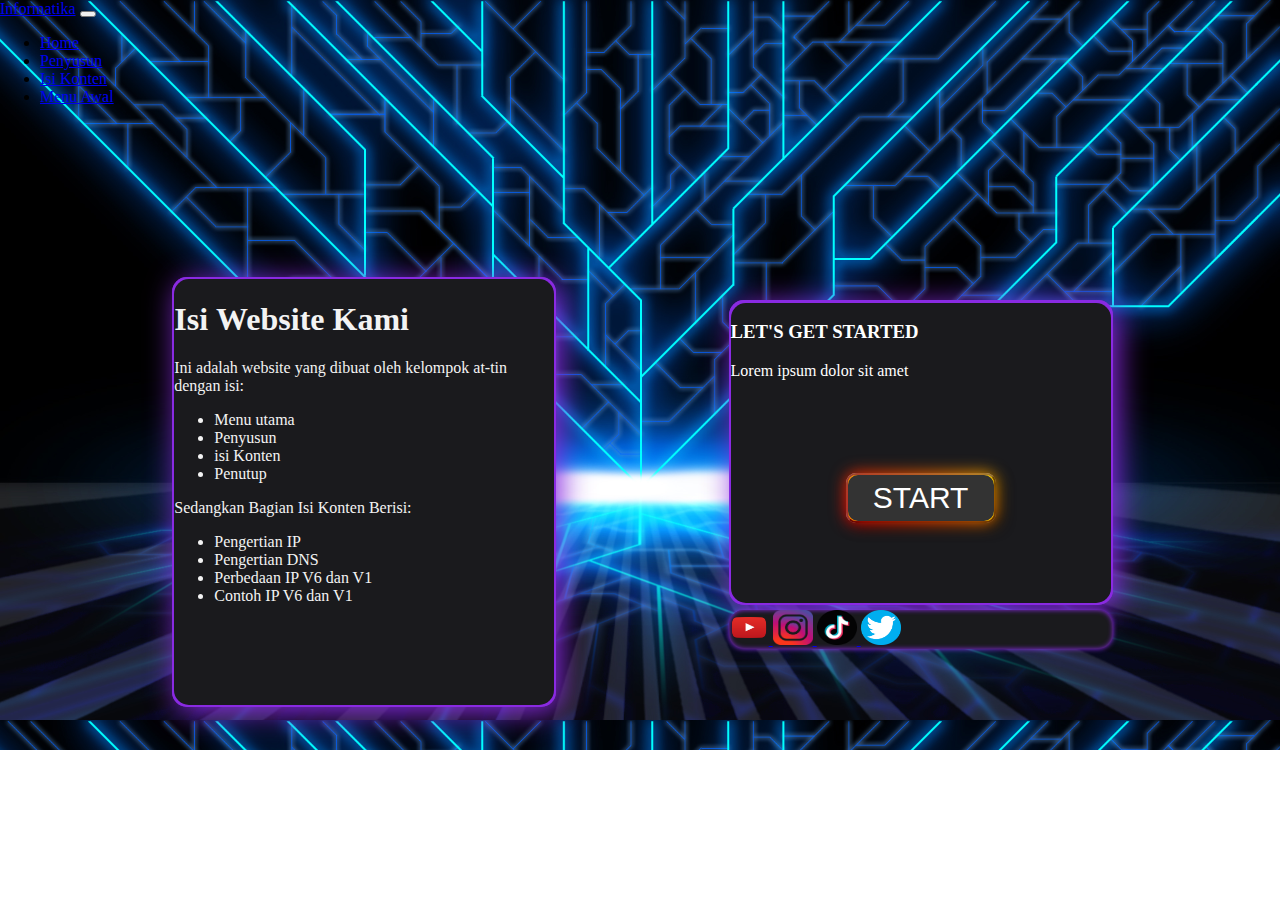
<file: Informatika/Index.html>
<!DOCTYPE html>
<html lang="en">

<head>
    <meta charset="UTF-8">
    <meta name="viewport" content="width=device-width, initial-scale=1.0">
    <title>Informatika</title>
    <link rel="stylesheet" href="style.css">
    <link href="https://cdn.jsdelivr.net/npm/bootstrap@5.3.5/dist/css/bootstrap.min.css" rel="stylesheet"
        integrity="sha384-SgOJa3DmI69IUzQ2PVdRZhwQ+dy64/BUtbMJw1MZ8t5HZApcHrRKUc4W0kG879m7" crossorigin="anonymous">
</head>

<body>
    <!-- Navgar -->
    <div class="div-utama">
        <nav class="navbar navbar-expand-lg bg-body-tertiary bg-dark fixed-top" data-bs-theme="dark">
            <div class="container-fluid">
                <a class="navbar-brand" href="#">Informatika</a>
                <button class="navbar-toggler" type="button" data-bs-toggle="collapse" data-bs-target="#navbarNav"
                    aria-controls="navbarNav" aria-expanded="false" aria-label="Toggle navigation">
                    <span class="navbar-toggler-icon"></span>
                </button>
                <div class="collapse navbar-collapse" id="navbarNav">
                    <ul class="navbar-nav">
                        <li class="nav-item">
                            <a class="nav-link active" aria-current="page" href="Home.html">Home</a>
                        </li>
                        <li class="nav-item">
                            <a class="nav-link" href="penyusun.html">Penyusun</a>
                        </li>
                        <li class="nav-item">
                            <a class="nav-link" href="konten.html">Isi Konten</a>
                        </li>
                        <li class="nav-item">
                            <a class="nav-link" aria-disabled="true" href="#">Menu Awal</a>
                        </li>
                    </ul>
                </div>
            </div>
        </nav>
        <div class="div-body">
            <div class="div-content2">
                <div class="div-content3">
                    <h1>Isi <b>Website</b> Kami</h1>
                    <p>Ini adalah website yang dibuat oleh kelompok at-tin dengan isi:</p>
                    <ul class="ul1">
                        <li class="li-content">Menu utama</li>
                        <li class="li-content">Penyusun</li>
                        <li class="li-content">isi Konten</li>
                        <li class="li-content">Penutup</li>
                    </ul>
                    <p>Sedangkan Bagian Isi Konten Berisi:</p>
                    <ul class="ul2">
                        <li class="li-content">Pengertian IP</li>
                        <li class="li-content">Pengertian DNS</li>
                        <li class="li-content">Perbedaan IP V6 dan V1</li>
                        <li class="li-content">Contoh IP V6 dan V1</li>
                    </ul>
                </div>
            </div>
            <div class="div-gataulah">
                <div class="div-content1">
                    <div class="div-content">
                        <h3 class="p-1">LET'S GET <b>STARTED</b></h3>
                        <p class="p-2">Lorem ipsum dolor sit amet</p>
                        <div class="div-button">
                            <div class="div-button-1">
                                <button onclick="document.location='Home.html'" class="button-1">START</button>
                            </div>
                        </div>
                    </div>
                </div>
                <div class="aplikasi">
                    <a class="a-yt" href="https://youtube.com/@nendrazaim1108?si=bTn0rtxel1ibLv7Q">
                        <image src="youtube.png" class="image-yt" alt="youtube" id="youtube"
                            onerror="gambarGagalMuat(this)"></image>
                    </a>
                    <a class="a-yt" href="https://www.instagram.com/vlom._yuda?igsh=cWVjazFpempoa3Bp">
                        <image src="Instagram.png" class="image-yt" alt="youtube" id="youtube"
                            onerror="gambarGagalMuat(this)"></image>
                    </a>
                    <a class="a-yt" href="https://www.tiktok.com/@azryasss?_t=ZS-8w5QvdXFuTZ&_r=1">
                        <image src="Tiktok.png" class="image-yt" alt="youtube" id="youtube"
                            onerror="gambarGagalMuat(this)"></image>
                    </a>
                    <a class="a-yt" href="#">
                        <image src="Twitter.png" class="image-yt" alt="youtube" id="youtube"
                            onerror="gambarGagalMuat(this)"></image>
                    </a>
                </div>
            </div>
        </div>
    </div>







    <script src="script.js"></script>
    <script src="https://cdn.jsdelivr.net/npm/bootstrap@5.3.5/dist/js/bootstrap.bundle.min.js"
        integrity="sha384-k6d4wzSIapyDyv1kpU366/PK5hCdSbCRGRCMv+eplOQJWyd1fbcAu9OCUj5zNLiq"
        crossorigin="anonymous"></script>
</body>

</html>
</file>
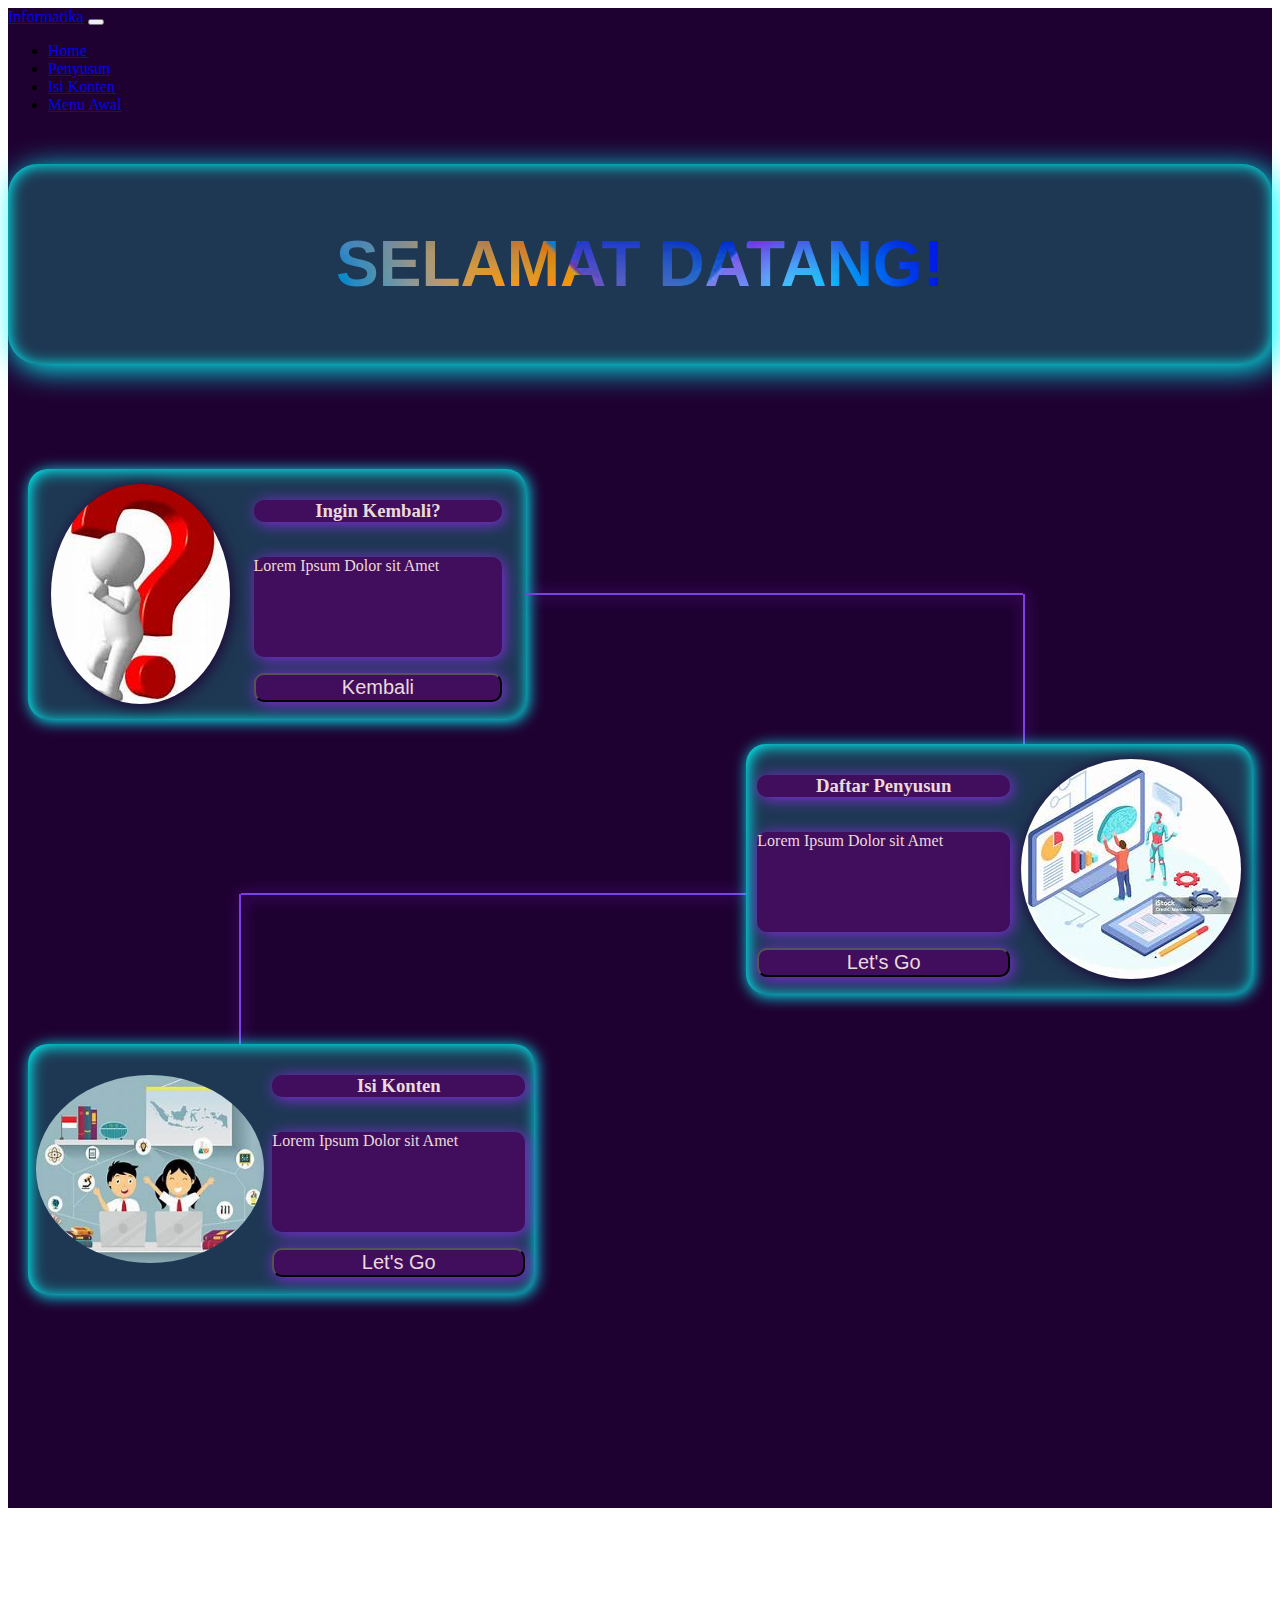
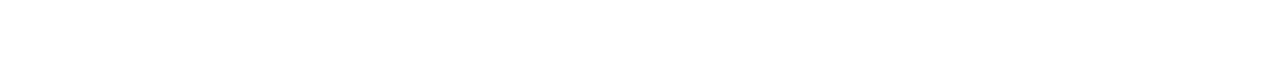
<file: Informatika/Home.html>
<!DOCTYPE html>
<html lang="en">

<head>
    <meta charset="UTF-8">
    <meta name="viewport" content="width=device-width, initial-scale=1.0">
    <title>Home</title>
    <link rel="stylesheet" href="Home.css">
    <link href="https://cdn.jsdelivr.net/npm/bootstrap@5.3.5/dist/css/bootstrap.min.css" rel="stylesheet"
        integrity="sha384-SgOJa3DmI69IUzQ2PVdRZhwQ+dy64/BUtbMJw1MZ8t5HZApcHrRKUc4W0kG879m7" crossorigin="anonymous">
</head>

<body>
    <div class="body-utama">
        <nav class="navbar navbar-expand-lg bg-body-tertiary bg-dark fixed-top" data-bs-theme="dark">
            <div class="container-fluid">
                <a class="navbar-brand" href="#">Informatika</a>
                <button class="navbar-toggler" type="button" data-bs-toggle="collapse" data-bs-target="#navbarNav"
                    aria-controls="navbarNav" aria-expanded="false" aria-label="Toggle navigation">
                    <span class="navbar-toggler-icon"></span>
                </button>
                <div class="collapse navbar-collapse" id="navbarNav">
                    <ul class="navbar-nav">
                        <li class="nav-item">
                            <a class="nav-link active" aria-current="page" href="Home.html">Home</a>
                        </li>
                        <li class="nav-item">
                            <a class="nav-link" href="penyusun.html">Penyusun</a>
                        </li>
                        <li class="nav-item">
                            <a class="nav-link" href="konten.html">Isi Konten</a>
                        </li>
                        <li class="nav-item">
                            <a class="nav-link" aria-disabled="true" href="Index.html">Menu Awal</a>
                        </li>
                    </ul>
                </div>
            </div>
        </nav>
        <div class="body">
            <div class="div-1">
                <div class="pembuka">
                    <h1 class="h1-pembuka" bold>SELAMAT DATANG!</h1>
                </div>
            </div>
            <div class="kembali">
                <div class="kembali-content">
                    <image src="elemen1.png" alt="" class="image-kembali"></image>
                    <div class="kembali-tulisan">
                        <h3 class="h3-kembali">Ingin Kembali?</h3>
                        <p class="p-kembali">Lorem Ipsum Dolor sit Amet</p>
                        <button onclick="document.location='Index.html'" class="button">Kembali</button>
                    </div>
                </div>
                <div class="garis1"></div>
                <div class="kurungGaris">
                    <div class="garis2"></div>
                </div>
            </div>
            <div class="penyusun">
                <div class="kurungGaris2">
                    <div class="kurunggaris2-2">
                        <div class="garis4"></div>
                    </div>
                    <div class="garis3"></div>
                </div>
                <div class="penyusun-content">
                    <div class="kembali-tulisan">
                        <h3 class="h3-kembali">Daftar Penyusun</h3>
                        <p class="p-kembali">Lorem Ipsum Dolor sit Amet</p>
                        <button onclick="document.location='penyusun.html'" class="button">Let's Go</button>
                    </div>
                    <image src="elemen2.png" alt="" class="image-kembali"></image>
                </div>
            </div>
            <div class="content">
                <div class="kembali-content">
                    <image src="elemen3.png" alt="" class="image-kembali2"></image>
                    <div class="kembali-tulisan">
                        <h3 class="h3-kembali">Isi Konten</h3>
                        <p class="p-kembali">Lorem Ipsum Dolor sit Amet</p>
                        <button onclick="document.location='konten.html'" class="button">Let's Go</button>
                    </div>
                </div>
            </div>
        </div>


        <script src="script.js"></script>
        <script src="https://cdn.jsdelivr.net/npm/bootstrap@5.3.5/dist/js/bootstrap.bundle.min.js"
            integrity="sha384-k6d4wzSIapyDyv1kpU366/PK5hCdSbCRGRCMv+eplOQJWyd1fbcAu9OCUj5zNLiq"
            crossorigin="anonymous"></script>
</body>

</html>
</file>
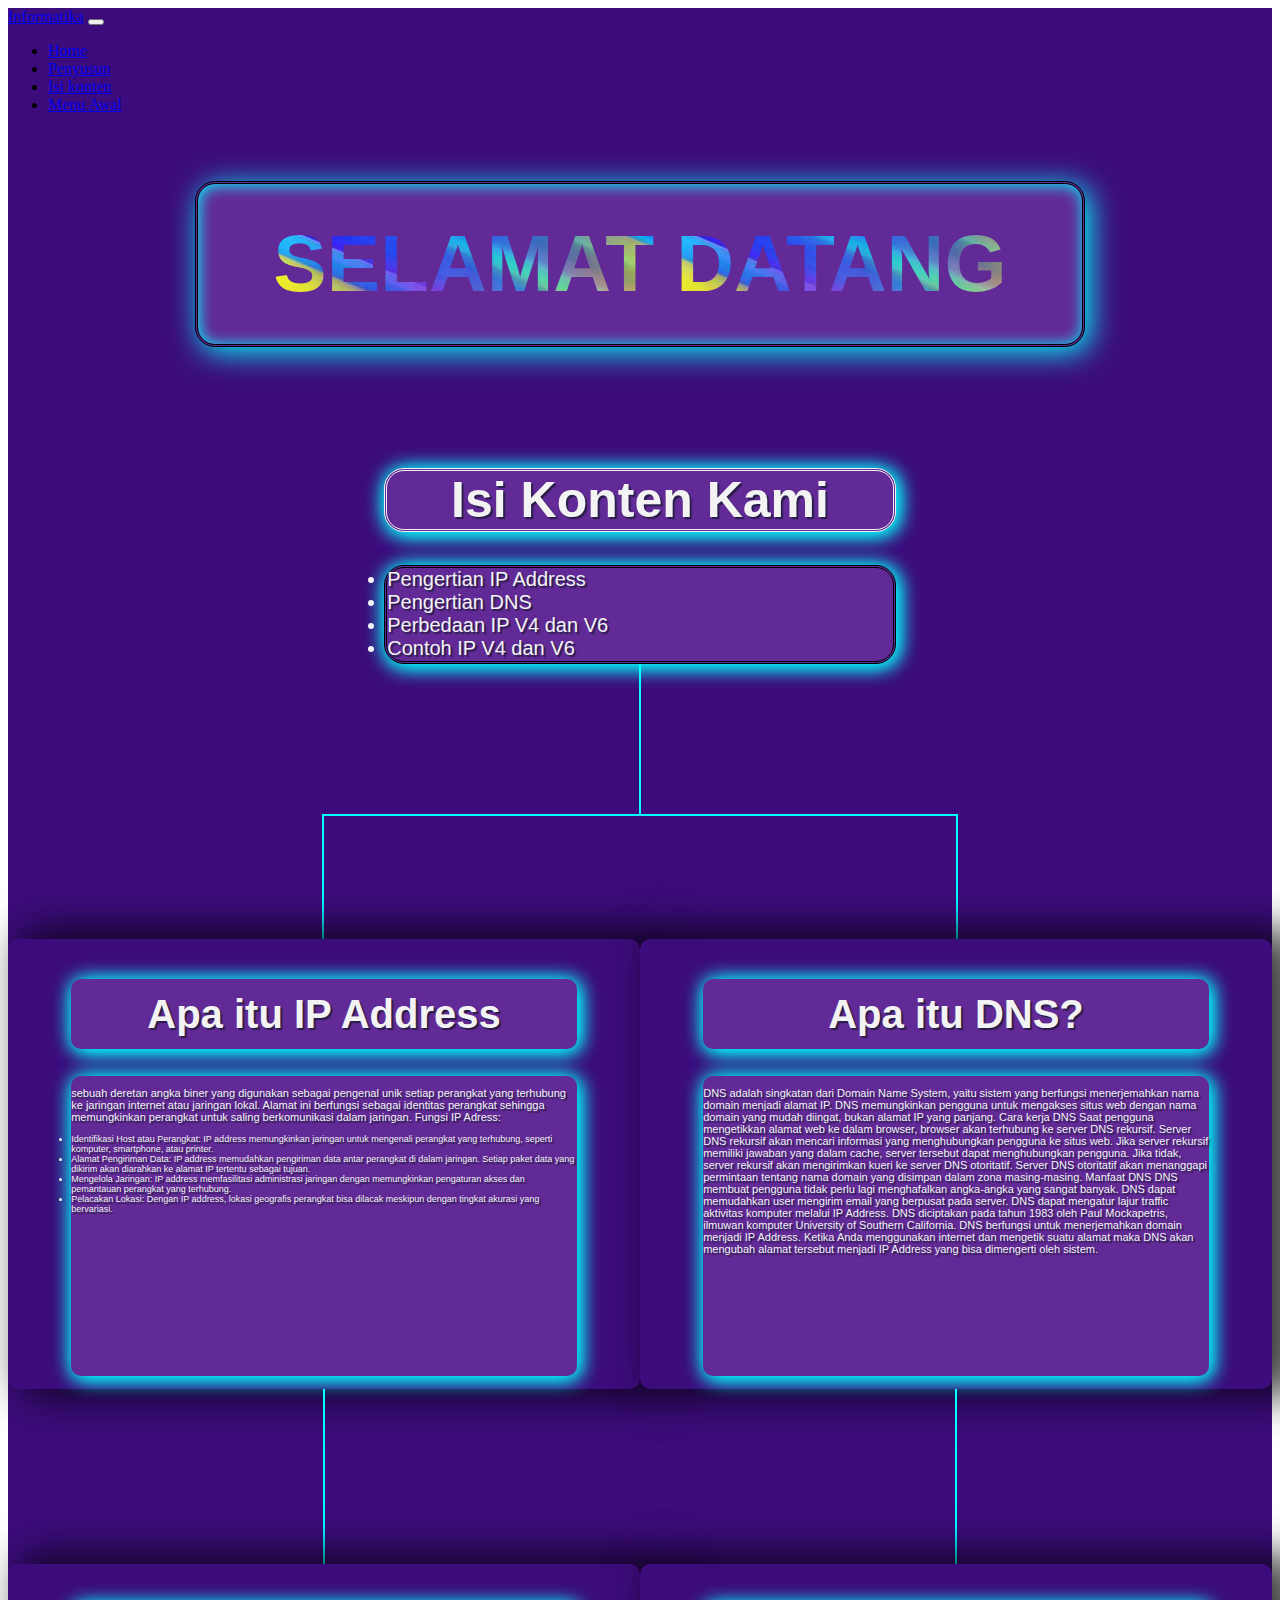
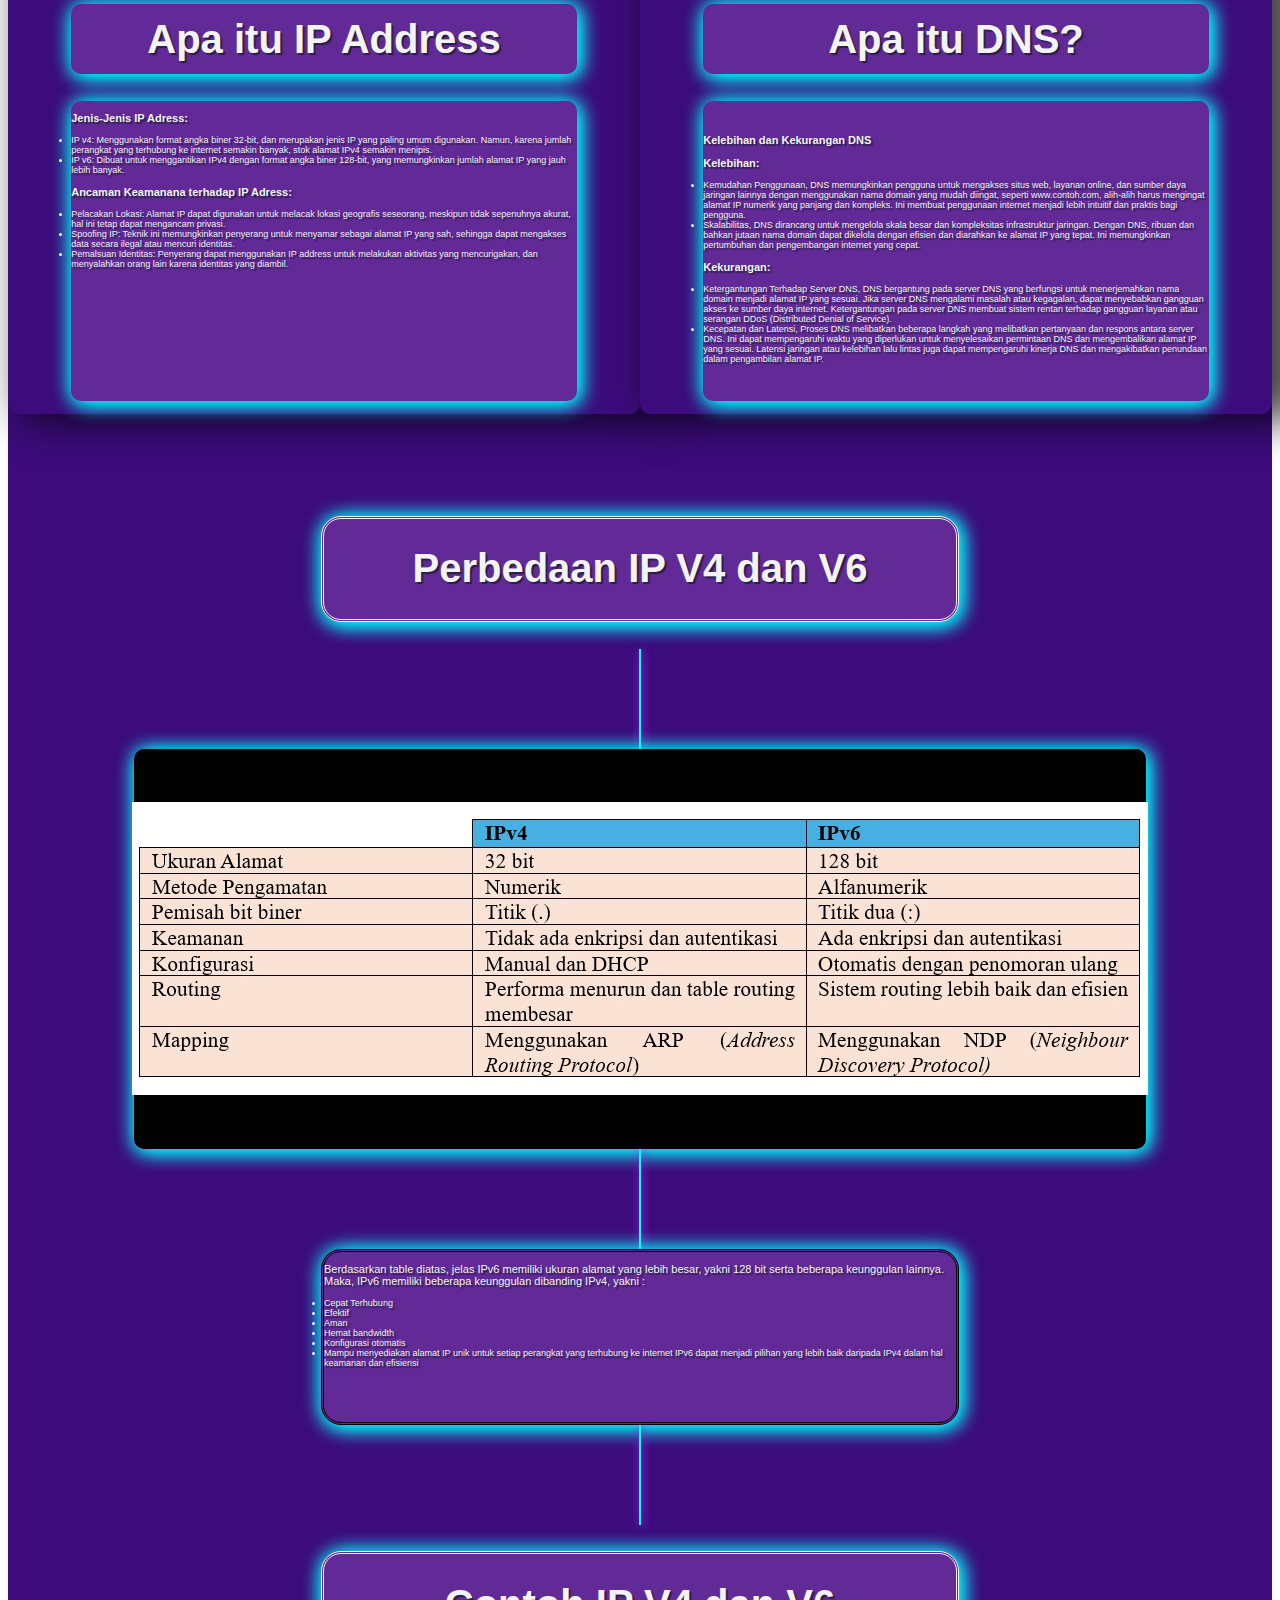
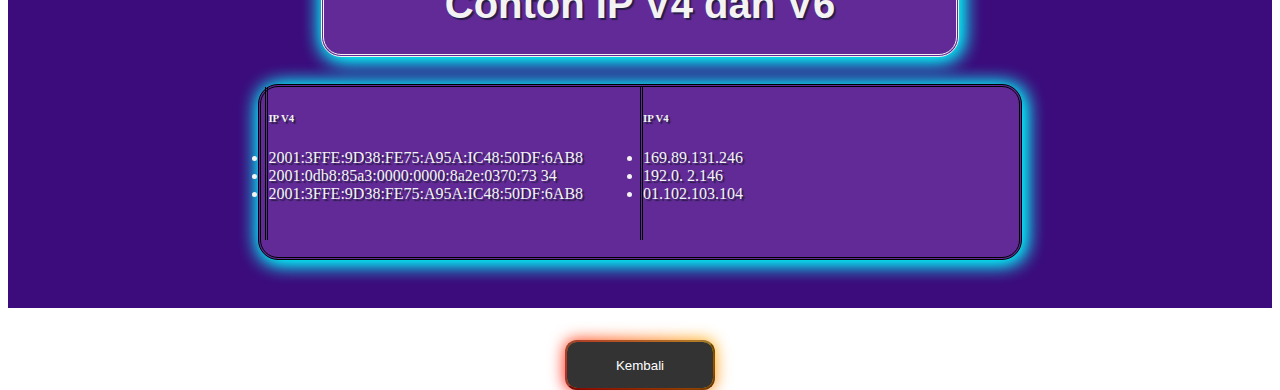
<file: Informatika/konten.html>
<!DOCTYPE html>
<html lang="en">

<head>
    <meta charset="UTF-8">
    <meta name="viewport" content="width=device-width, initial-scale=1.0">
    <title>Document</title>
    <link rel="stylesheet" href="konten.css">
    <link href="https://cdn.jsdelivr.net/npm/bootstrap@5.3.5/dist/css/bootstrap.min.css" rel="stylesheet"
        integrity="sha384-SgOJa3DmI69IUzQ2PVdRZhwQ+dy64/BUtbMJw1MZ8t5HZApcHrRKUc4W0kG879m7" crossorigin="anonymous">
</head>

<body>
    <div class="body-utama">
        <nav class="navbar navbar-expand-lg bg-body-tertiary bg-dark fixed-top" data-bs-theme="dark">
            <div class="container-fluid">
                <a class="navbar-brand" href="#">Informatika</a>
                <button class="navbar-toggler" type="button" data-bs-toggle="collapse" data-bs-target="#navbarNav"
                    aria-controls="navbarNav" aria-expanded="false" aria-label="Toggle navigation">
                    <span class="navbar-toggler-icon"></span>
                </button>
                <div class="collapse navbar-collapse" id="navbarNav">
                    <ul class="navbar-nav">
                        <li class="nav-item">
                            <a class="nav-link active" aria-current="page" href="Home.html">Home</a>
                        </li>
                        <li class="nav-item">
                            <a class="nav-link" href="penyusun.html">Penyusun</a>
                        </li>
                        <li class="nav-item">
                            <a class="nav-link" href="#">Isi konten</a>
                        </li>
                        <li class="nav-item">
                            <a class="nav-link" aria-disabled="true" href="Index.html">Menu Awal</a>
                        </li>
                    </ul>
                </div>
            </div>
        </nav>
        <div class="body-pembuka">
            <div class="div pembuka">
                <h1 class="h1-pembuka">SELAMAT DATANG</h1>
            </div>
        </div>
        <div class="body-pengenalan">
            <h1 class="h1-pengenalan">Isi Konten Kami</h1>
            <div class="pengenalan">
                <li class="li-pengenalan">Pengertian IP Address</li>
                <li class="li-pengenalan">Pengertian DNS</li>
                <li class="li-pengenalan">Perbedaan IP V4 dan V6</li>
                <li class="li-pengenalan">Contoh IP V4 dan V6</li>
            </div>
        </div>
        <div class="kurunggaris">
            <div class="garis1"></div>
        </div>
        <div class="kurunggaris1">
            <div class="kurunggaris2">
                <div class="setengah2">
                    <div class="garis1"></div>
                </div>
                <div class="setengah1">
                    <div class="garis2"></div>
                </div>
            </div>
            <div class="kurunggaris2">
                <div class="setengah">
                    <div class="garis2"></div>
                </div>
                <div class="setengah">
                    <div class="garis1"></div>
                </div>
            </div>
        </div>
        <div class="konten-body">
            <div class="konten">
                <div class="konten1">
                    <h1 class="h1-konten1">Apa itu IP Address</h1>
                    <div class="p">
                        <p class="p-konten1">
                            sebuah deretan angka biner yang digunakan sebagai pengenal unik setiap perangkat yang
                            terhubung ke jaringan internet atau jaringan lokal. Alamat ini berfungsi sebagai identitas
                            perangkat sehingga memungkinkan perangkat untuk saling berkomunikasi dalam jaringan.
                            Fungsi IP Adress:
                            <li class="li-konten1">Identifikasi Host atau Perangkat: IP address memungkinkan jaringan
                                untuk mengenali perangkat yang terhubung, seperti komputer, smartphone, atau printer.
                            </li>
                            <li class="li-konten1">Alamat Pengiriman Data: IP address memudahkan pengiriman data antar
                                perangkat di dalam jaringan. Setiap paket data yang dikirim akan diarahkan ke alamat IP
                                tertentu sebagai tujuan.</li>
                            <li class="li-konten1">Mengelola Jaringan: IP address memfasilitasi administrasi jaringan
                                dengan memungkinkan pengaturan akses dan pemantauan perangkat yang terhubung.</li>
                            <li class="li-konten1">Pelacakan Lokasi: Dengan IP address, lokasi geografis perangkat bisa
                                dilacak meskipun dengan tingkat akurasi yang bervariasi.</li>
                        </p>
                    </div>
                </div>
                <div class="konten1">
                    <h1 class="h1-konten1">Apa itu DNS?</h1>
                    <div class="p">
                        <p class="p-konten1">
                            DNS adalah singkatan dari Domain Name System, yaitu sistem yang berfungsi menerjemahkan nama
                            domain menjadi alamat IP. DNS memungkinkan pengguna untuk mengakses situs web dengan nama
                            domain yang mudah diingat, bukan alamat IP yang panjang.

                            Cara kerja DNS Saat pengguna mengetikkan alamat web ke dalam browser, browser akan terhubung
                            ke server DNS rekursif. Server DNS rekursif akan mencari informasi yang menghubungkan
                            pengguna ke situs web. Jika server rekursif memiliki jawaban yang dalam cache, server
                            tersebut dapat menghubungkan pengguna. Jika tidak, server rekursif akan mengirimkan kueri ke
                            server DNS otoritatif. Server DNS otoritatif akan menanggapi permintaan tentang nama domain
                            yang disimpan dalam zona masing-masing.

                            Manfaat DNS DNS membuat pengguna tidak perlu lagi menghafalkan angka-angka yang sangat
                            banyak. DNS dapat memudahkan user mengirim email yang berpusat pada server. DNS dapat
                            mengatur lajur traffic aktivitas komputer melalui IP Address. DNS diciptakan pada tahun 1983
                            oleh Paul Mockapetris, ilmuwan komputer University of Southern California.

                            DNS berfungsi untuk menerjemahkan domain menjadi IP Address. Ketika Anda menggunakan
                            internet dan mengetik suatu alamat maka DNS akan mengubah alamat tersebut menjadi IP Address
                            yang bisa dimengerti oleh sistem.
                        </p>
                    </div>
                </div>
            </div>
            <div class="kurunggaris3">
                <div class="kurunggaris31">
                    <div class="garis3"></div>
                </div>
                <div class="kurunggaris31">
                    <div class="garis3"></div>
                </div>
            </div>
            <div class="konten">
                <div class="konten1">
                    <h1 class="h1-konten1">Apa itu IP Address</h1>
                    <div class="p">
                        <p class="p-konten1">
                            <b>Jenis-Jenis IP Adress:</b>
                            <li class="li-konten1">
                                IP v4: Menggunakan format angka biner 32-bit, dan merupakan jenis IP yang paling umum
                                digunakan. Namun, karena jumlah perangkat yang terhubung ke internet semakin banyak,
                                stok
                                alamat IPv4 semakin menipis.
                            </li>
                            <li class="li-konten1">
                                IP v6: Dibuat untuk menggantikan IPv4 dengan format angka biner 128-bit, yang
                                memungkinkan
                                jumlah alamat IP yang jauh lebih banyak.
                            </li>

                        <p class="p-konten1">
                            <b>Ancaman Keamanana terhadap IP Adress:</b>
                        </p>
                        <li class="li-konten1">
                            Pelacakan Lokasi: Alamat IP dapat digunakan untuk melacak lokasi geografis seseorang,
                            meskipun tidak sepenuhnya akurat, hal ini tetap dapat mengancam privasi.
                        </li>
                        <li class="li-konten1">
                            Spoofing IP: Teknik ini memungkinkan penyerang untuk menyamar sebagai alamat IP yang sah,
                            sehingga dapat mengakses data secara ilegal atau mencuri identitas.
                        </li>
                        <li class="li-konten1">
                            Pemalsuan Identitas: Penyerang dapat menggunakan IP address untuk melakukan aktivitas yang
                            mencurigakan, dan menyalahkan orang lain karena identitas yang diambil.
                        </li>
                        </p>
                    </div>
                </div>
                <div class="konten1">
                    <h1 class="h1-konten1">Apa itu DNS?</h1>
                    <div class="p">
                        <p class="p-konten1">
                        <div class="li-konten1">
                            <p class="p-konten1">
                                <b>Kelebihan dan Kekurangan DNS</b>
                            </p>
                            <p class="p-konten1">
                                <b>Kelebihan:</b>
                            </p>
                            <li class="li-konten1">Kemudahan Penggunaan,
                                DNS memungkinkan pengguna untuk mengakses situs web, layanan online, dan sumber daya
                                jaringan lainnya dengan menggunakan nama domain yang mudah diingat, seperti
                                www.contoh.com, alih-alih harus mengingat alamat IP numerik yang panjang dan kompleks.
                                Ini membuat penggunaan internet menjadi lebih intuitif dan praktis bagi pengguna.</li>
                            <li class="li-konten1">Skalabilitas,
                                DNS dirancang untuk mengelola skala besar dan kompleksitas infrastruktur jaringan.
                                Dengan DNS, ribuan dan bahkan jutaan nama domain dapat dikelola dengan efisien dan
                                diarahkan ke alamat IP yang tepat. Ini memungkinkan pertumbuhan dan pengembangan
                                internet yang cepat.</li>
                            <p class="p-konten1">
                                <b>Kekurangan:</b>
                            </p>
                            <li class="li-konten1">Ketergantungan Terhadap Server DNS,
                                DNS bergantung pada server DNS yang berfungsi untuk menerjemahkan nama domain menjadi
                                alamat IP yang sesuai. Jika server DNS mengalami masalah atau kegagalan, dapat
                                menyebabkan gangguan akses ke sumber daya internet. Ketergantungan pada server DNS
                                membuat sistem rentan terhadap gangguan layanan atau serangan DDoS (Distributed Denial
                                of Service).</li>
                            <li class="li-konten1">Kecepatan dan Latensi,
                                Proses DNS melibatkan beberapa langkah yang melibatkan pertanyaan dan respons antara
                                server DNS. Ini dapat mempengaruhi waktu yang diperlukan untuk menyelesaikan permintaan
                                DNS dan mengembalikan alamat IP yang sesuai. Latensi jaringan atau kelebihan lalu lintas
                                juga dapat mempengaruhi kinerja DNS dan mengakibatkan penundaan dalam pengambilan alamat
                                IP.</li>
                        </div>
                        </p>
                    </div>
                </div>
            </div>
            <div class="perbedaan">
                <h1 class="h1perbedaan">Perbedaan IP V4 dan V6</h1>
                <div class="kurunggaris5">
                    <div class="garis5"></div>
                </div>
                <div class="tabel">
                    <image src="tabel.png"></image>
                </div>
                <div class="kurunggaris5">
                    <div class="garis5"></div>
                </div>
                <div class="teks-perbedaan">
                    <p class="p-perbedaan">Berdasarkan table diatas, jelas IPv6 memiliki ukuran alamat yang lebih besar,
                        yakni 128 bit serta beberapa keunggulan lainnya. Maka, IPv6 memiliki beberapa keunggulan
                        dibanding IPv4, yakni :</p>
                    <li class="li-konten1">Cepat Terhubung</li>
                    <li class="li-konten1">Efektif</li>
                    <li class="li-konten1">Aman</li>
                    <li class="li-konten1">Hemat bandwidth</li>
                    <li class="li-konten1">Konfigurasi otomatis</li>
                    <li class="li-konten1">Mampu menyediakan alamat IP unik untuk setiap perangkat yang terhubung ke
                        internet
                        IPv6 dapat menjadi pilihan yang lebih baik daripada IPv4 dalam hal keamanan dan efisiensi</li>
                </div>
                <div class="kurunggaris5">
                    <div class="garis5"></div>
                </div>
                <h1 class="h1perbedaan">Contoh IP V4 dan V6</h1>
                <div class="perbedaan2">
                    <div class="ip">
                        <h6 class="h3-perbedaan">
                            <b>IP V4</b>
                        </h6>
                        <li class="li-perbedaan">2001:3FFE:9D38:FE75:A95A:IC48:50DF:6AB8</li>
                        <li class="li-perbedaan">2001:0db8:85a3:0000:0000:8a2e:0370:73 34</li>
                        <li class="li-perbedaan">2001:3FFE:9D38:FE75:A95A:IC48:50DF:6AB8</li>
                    </div>
                    <div class="ip">
                        <h6 class="h3-perbedaan">
                            <b>IP V4</b>
                        </h6>
                        <li class="li-perbedaan">169.89.131.246
                        </li>
                        <li class="li-perbedaan">
                            192.0. 2.146
                        </li>
                        <li class="li-perbedaan">
                            01.102.103.104
                        </li>
                    </div>
                </div>
            </div>
            <div class="button"><button onclick="Home.html" class="kembali">Kembali</button></div>
        </div>
    </div>
    </div>


    <script src="script.js"></script>
    <script src="https://cdn.jsdelivr.net/npm/bootstrap@5.3.5/dist/js/bootstrap.bundle.min.js"
        integrity="sha384-k6d4wzSIapyDyv1kpU366/PK5hCdSbCRGRCMv+eplOQJWyd1fbcAu9OCUj5zNLiq"
        crossorigin="anonymous"></script>
</body>

</html>
</file>
<file: Informatika/style.css>
body{
    margin: 0;
    padding: 0;
    
}
.div-utama{
    background-color: black;
    height: 750px;
    background-image: url(image/image.png);
    background-size:contain;
}
.nav-link:hover{
    background-color: #201d1d;
    transition:ease-in-out 0.8s;
    border-radius: 10px;
}
.div-bootsrap{
    width: 50%;
    margin-left: 300px;
    justify-content: right;
    align-items: center;
    display: flex;
    height: 60px;
}

.div-body{
    height:500px;
    width:100%;
    justify-content:space-evenly;
    display: flex;
    padding-top: 150px;
}
.div-content1{
    background-color: blueviolet;
    height: 305px;
    width: 100%;
    border-radius: 15px;
    display: flex;
    justify-content: center;
    align-items: center;
    margin: 5px;
    box-shadow: 5px 5px 30px blueviolet,
    5px 5px 30px blueviolet inset;
}
.div-content {
    background-color: rgb(26, 26, 29);
    height:300px;
    width: 99%;
    border-radius: 15px;
    border-color: blueviolet;
}
.div-content2{
    background-color: blueviolet;
    height: 430px;
    width: 30%;
    border-radius: 15px;
    display: flex;
    justify-content: center;
    align-items: center;
    margin: 5px;
    box-shadow: 5px 5px 30px blueviolet,
    5px 5px 30px blueviolet inset;
}
.div-content3{
    background-color:rgb(26, 26, 29);
    height:99%;
    width: 99%;
    border-radius: 15px;
    border-color: blueviolet;
    color: #f3f3f3;
}
.button-1 {
    background-color: yellow;
    height: 50px;
    width: 150px;
    outline: none;
    color: #fff;
    cursor: pointer;
    position: relative;
    z-index: 0;
    border-radius: 12px;
}
.button-1::after{
    content: "";
    z-index: -1;
    position: absolute;
    width: 100%;
    height: 100%;
    background-color: #333;
    left: 0;
    top: 0;
    border-radius: 10px;
}
/* glow */
.button-1::before{
    content: "";
    background: linear-gradient(
        45deg,
        #FF0000, #FF7300, #FFFB00, #48FF00,
        #00FFD5, #002BFF, #FF00C8, #FF0000
    );
    position: absolute;
    top: -2px;
    left: -2px;
    background-size: 600%;
    z-index: -1;
    width: calc(100% + 4px);
    height: calc(100% + 4px);
    filter: blur(8px);
    animation: glowing 20s linear infinite;
    transition: opacity .3s ease-in-out;
    border-radius: 10px;
    opacity: 1;
}
@keyframes glowing {
    0% {background-position: 0 0;}
    50% {background-position: 400% 0;}
    100% {background-position: 0 0;}
}
.button-1:hover::before {
    opacity: 1;
}
.button-1:active:after{
    background: transparent;
}
.button-1:active{
    color:#000;
    font-weight: bold;
}
.p-1 {
    color: white;
}
.p-2{
    color: white;
    height: 30%
}
.div-button{
    justify-content: center;
    display: flex;
    align-items: center;
    height:20%;

}
.div-button-1{
    background-color: white;
    border-radius: 10px;
}
.button-1{
    border-radius: 10px;
    font-size: 30px;
    box-shadow: 5px 4px 14px 0px rgba(0,0,0,0.74);
-webkit-box-shadow: 5px 4px 14px 0px rgba(0,0,0,0.74);
-moz-box-shadow: 5px 4px 14px 0px rgba(0,0,0,0.74);
}
.button-1:hover{
    margin-top: 2px;
    margin-left: 2px;
    transition: ease-in-out 0.4s;
    background-color: #c2b6b6;
}
.div-gataulah{
    height: 400px;
    width: 30%;
    justify-content: center;
    display: flex;
    flex-direction: column;
    align-items: center;
}
p{
    color: #f3f3f3;
}
.a-yt{
    height: 100px;
    width: 100px;
    background-image: url(youtube1.png) auto;
    image-rendering:auto;
}
.image-yt{
    height: 35px;
    width: 40px;
}
.aplikasi{
    background-color: rgb(26, 26, 29);
    width: 100%;
    flex-direction: space-evenly;
    justify-content: left;
    border-radius: 15px;
    box-shadow: 0px 0px 5px blueviolet,
    0px 0px 5px blueviolet inset;
}
</file>
<file: Informatika/Home.css>
.body-utama{
    margin: 0;
    padding: 0;
    background-color:rgb(31, 1, 49);
    height: 1500px;
}
.body{
    height: 1500px;
    gap: 20px;
    flex-direction: column;
    align-items: center;
    justify-content: center;
}
.div-1{
    margin-top: 50px;
    height: 200px;
    width: 100%;
    background-color:rgb(30, 56, 84);
    display: flex;
    justify-content: center;
    align-items: center;
    border-radius: 30px;
    box-shadow: 5px 5px 30px cyan,
    1px 1px 15px cyan inset;
}
.pembuka{
    height: 50%;
    width: 50%;
    display: flex;
    justify-content: center;
    align-items: center;
}
.h1-pembuka{
    background-image: url("text.png");
    background-size: cover;
    -webkit-text-fill-color: transparent;
    -webkit-background-clip: text;
    filter: drop-shadow(10px 10px 10px 30px rgba(27, 141, 218, 0.237));
    font-weight: 900;
    font-size: 4rem;
    text-transform: uppercase;
    font-family: 'Segoe UI', Tahoma, Geneva, Verdana, sans-serif;
}
.kembali{
    height: 300px;
    width: 100%;
    margin-top: 80px;
    justify-content: left;
    display: flex;
    align-items: center;
    
}
.kembali-content{
    height: 250px;
    width: 40%;
    background-color: rgb(30, 56, 84);
    border-radius: 20px;
    margin-left: 20px;
    display: flex;
    justify-content: space-evenly;
    align-items: center;
    box-shadow: 2px 2px 15px cyan,
    2px 2px 15px cyan inset;
}
.image-kembali{
    border-radius: 100%;
    box-shadow: 2px 2px 15px rgb(31, 1, 49),
    2px 2px 15px rgb(31, 1, 49) inset;
}
.kembali-tulisan{
    height: 90%;
    width: 50%;
    display: flex;
    flex-direction: column;
}
.h3-kembali{
    border-radius: 10px;
    background-color:rgb(64, 14, 93);
    color: #ecd9d9;
    font-weight: 700;
    filter: drop-shadow(10px 10px 10px 30px rgba(29, 129, 195, 0.237)) inset;
    display: flex;
    justify-content: center;
    box-shadow: 2px 2px 15px blueviolet;
}
.h3-kembali:hover{
    background-image: url("background.png");
    background-size: cover;
}
.p-kembali{
    background-color: rgb(64, 14, 93);
    color: #ecd9d9;
    font-weight: 400;
    border-radius: 10px;
    height: 100px;
    display: flex;
    filter: drop-shadow(10px 10px 10px 30px rgba(29,129,195,0.237)) inset;
    box-shadow: 2px 2px 15px blueviolet;
}
.garis1{
    background-color: cyan;
    height:2px;
    width: 40%;
    box-shadow: 1px 1px 15px blueviolet,
    1px 1px 15px blueviolet inset;
}
.kurungGaris{
    height: 100%;
    width: 20%;
    align-items: end;
    display: flex;
}
.garis2{
    background-color: cyan;
    width: 2px;
    height:50%;
    box-shadow: 1px 1px 15px blueviolet,
    1px 1px 15px blueviolet inset;
}
.penyusun{
    background-color: rgb(31, 1, 49);
    height: 300px;
    justify-content: right;
    display: flex;
}
.penyusun-content{
    height: 250px;
    width: 40%;
    background-color: rgb(30, 56, 84);
    border-radius: 20px;
    margin-right: 20px;
    display: flex;
    justify-content: space-evenly;
    align-items: center;
    box-shadow: 2px 2px 15px cyan,
    2px 2px 15px cyan inset;
}
.garis3{
    height: 2px;
    width: 80%;
    background-color: cyan;
    box-shadow: 1px 1px 15px blueviolet,
    1px 1px 15px blueviolet inset;
}
.garis4{
    height: 50%;
    width: 2px;
    background-color: cyan;
    box-shadow: 1px 1px 15px blueviolet,
    1px 1px 15px blueviolet inset;
}
.kurunggaris2-2{
    height:100%;
    width: 100px;
    align-items: end;
    justify-content: right;
    display: flex;
}
.kurungGaris2{
    height: 100%;
    width:50%;
    display: flex;
    align-items: center;
    justify-content: right;
}
.content{
    height: 300px;
    justify-content: left;
    display: flex;
    align-items:start;
}
.kurunggaris1{
    height: 100%;
    width: 40%;
    justify-content: center;
    align-items: center;
    display: flex;
}
.garis1-2{
    width: 100%;
    height: 2px;
    background-color: cyan;
    box-shadow: 1px 1px 15px blueviolet,
    1px 1px 15px blueviolet inset;
}
.button{
    font-size: 20px;
    border-radius: 10px;
    color: #ecd9d9;
    background-color:  rgb(64, 14, 93);
    filter: drop-shadow(10px 10px 10px 30px rgba(29,129,195,0.237)) inset;
    box-shadow: 2px 2px 15px blueviolet;
}
.button:hover{
    border-style: hidden;
    box-shadow: 2px 2px 15px cyan,
    2px 2px 15px cyan inset;
}
.image-kembali2{
    border-radius: 100%;
    width: 45%;
    height: 75%
}
</file>
<file: Informatika/konten.css>
.body-utama{
    background-color: rgb(60, 12, 124);
    height: 3500px;
    width: 100%;
}
.body-pembuka{
    height: 200px;
    width: 100%;
    display: flex;
    justify-content: center;
    align-items: center;
    margin-top: 50px;
}
.pembuka{
    height: 160px;
    width: 70%;
    background-color: rgb(98, 42, 150);
    border-radius: 20px;
    display: flex;
    justify-content: center;
    align-items: center;
    box-shadow: 5px 5px 30px cyan,
    1px 1px 15px cyan inset;
    border-style: double;
}
.h1-pembuka{
    font-family: 'Segoe UI', Tahoma, Geneva, Verdana, sans-serif;
    font-weight: 900;
    font-size: 80px;
    background-image: url(background.png);
    -webkit-text-fill-color: transparent;
    -webkit-background-clip: text;
}
.body-pengenalan{
    height: 230px;
    width: 100%;
    display: flex;
    justify-content: center;
    align-content: center;
    align-items: center;
    flex-direction: column;
    margin-top: 70px;
}
.h1-pengenalan{
    background-color:rgb(98, 42, 150);
    height: 80px;
    width: 40%;
    font-weight: 900;
    font-size: 50px;
    display: flex;
    justify-content: center;
    align-items: center;
    border-radius: 20px;
    color: #f3f3f3;
    border-style: double;
    box-shadow: 2px 2px 20px cyan,
    2px 2px 20px cyan;
    text-shadow: 2px 2px 1px rgba(2, 22, 22, 0.6);
    font-family: 'Segoe UI', Tahoma, Geneva, Verdana, sans-serif;
}
.pengenalan{
    background-color:  rgb(98, 42, 150);
    height: 150px;
    width: 40%;
    border-radius: 20px;
    border-style: double;
    display: flex;
    justify-content: left;
    align-content: center;
    flex-direction: column;
    box-shadow: 2px 2px 20px cyan,
    2px 2px 20px cyan;
}
.li-pengenalan{
    color: #F3f3f3;
    font-size: 20px;
    font-weight: 400;
    font-family: 'Segoe UI', Tahoma, Geneva, Verdana, sans-serif;
    text-shadow: 2px 2px 1px rgba(2, 22, 22, 0.6);
}
.li-pengenalan:hover{
    background-color:  rgb(70, 27, 110);
}
.kurunggaris{
    width: 100%;
    height: 150px;
    display: flex;
    justify-content: center;
    align-items: center;
}
.garis1{
    background-color: cyan;
    height: 150px;
    width: 2px;
}
.kurunggaris1{
    width: 100%;
    height: 150px;
    display: flex;
    justify-content: center;
    align-items: center;
}
.kurunggaris2{
    height: 100%;
    width: 50%;
    display: flex;
    justify-content: center;
    align-items: center;
}
.setengah1{
    height: 100%;
    width: 50%;
}
.setengah2{
    height: 100%;
    width: 50%;
    display: flex;
    justify-content: right;
    align-items: center;
}
.setengah{
    height: 100%;
    width: 50%;
}
.garis2{
    background-color: cyan;
    height: 2px;
    width: 100%;
}
.konten-body{
    height: 2000px;
    width: 100%;
    display: flex;
    flex-direction: column;
}
.konten{
    height: 400px;
    width: 100%;
    display: flex;
    justify-content: center;
    align-items: center;

}
.konten1{
    background-color: rgb(60, 12, 124);
    height: 450px;
    width: 50%;
    border-radius: 10px;
    display: flex;
    justify-content: center;
    align-items: center;
    flex-direction: column;
    box-shadow: 21px -1px 40px 9px rgba(0,0,0,0.75);
    -webkit-box-shadow: 21px -1px 40px 9px rgba(0,0,0,0.75);
    -moz-box-shadow: 21px -1px 40px 9px rgba(0,0,0,0.75);
}
.h1-konten1{
    background-color: rgb(98, 42, 150);
    border-radius: 10px;
    height: 70px;
    width: 80%;
    display: flex;
    justify-content: center;
    align-items: center;
    color: #F3f3f3;
    font-size: 40px;
    font-weight: 900;
    font-family: 'Segoe UI', Tahoma, Geneva, Verdana, sans-serif;
    text-shadow: 2px 2px 1px rgba(2, 22, 22, 0.6);
    box-shadow: 2px 2px 20px cyan,
    2px 2px 20px cyan;
}
.p{
    background-color: rgb(98, 42, 150);
    border-radius: 10px;
    height: 300px;
    width: 80%;
    display: flex;
    justify-content: left;
    align-content: center;
    box-shadow: 2px 2px 20px cyan,
    2px 2px 20px cyan;
    flex-direction: column;
}
.p-konten1{
    color: #f3f3f3;
    font-size: 11px;
    font-weight: 400;
    font-family: 'Segoe UI', Tahoma, Geneva, Verdana, sans-serif;
    text-shadow: 2px 2px 1px rgba(2, 22, 22, 0.6);   
}
.li-konten1{
    color: #f3f3f3;
    font-size: 9px;
    font-weight: 400;
    font-family: 'Segoe UI', Tahoma, Geneva, Verdana, sans-serif;
    text-shadow: 2px 2px 1px rgba(2, 22, 22, 0.6); 
}
.garis3{
    background-color: cyan;
    height: 100%;
    width: 2px;
}
.kurunggaris3{
    height: 200px;
    width: 100%;
    display: flex;
    justify-content: center;
    align-items: center;
    margin-top: 25px;
}
.kurunggaris31{
    height: 200px;
    width: 50%;
    display: flex;
    justify-content: center;
    align-items: center;
}
.perbedaan{
    height: 2000px;
    width: 100%;
    display: flex;
    justify-content: center;
    align-items: center;
    flex-direction: column;
    margin-top: 100px;
}
.h1perbedaan{
    background-color: rgb(98, 42, 150);
    height: 100px;
    width: 50%;
    border-radius: 20px;
    border-style: double;
    display: flex;
    justify-content: center;
    align-items: center;
    color: #F3f3f3;
    font-size: 40px;
    font-weight: 900;
    font-family: 'Segoe UI', Tahoma, Geneva, Verdana, sans-serif;
    text-shadow: 2px 2px 1px rgba(2, 22, 22, 0.6);
    box-shadow: 2px 2px 20px cyan,
    2px 2px 20px cyan;
}
.kurunggaris5{
    height: 100px;
    width: 100%;
    display: flex;
    justify-content: center;
    align-items: center;
}
.garis5{
    height: 100%;
    width: 2px;
    background-color: cyan;
    box-shadow: 1px 1px 10px blueviolet,
    1px 1px 10px blueviolet;
}
.tabel{
    height: 400px;
    width: 80%;
    background-color: black;
    display: flex;
    justify-content: center;
    align-items: center;
    border-radius: 10px;
    box-shadow: 2px 2px 20px cyan,
    2px 2px 20px cyan;
}
.teks-perbedaan{
    height: 170px;
    width: 50%;
    background-color: rgb(98, 42, 150);
    border-radius: 20px;
    display: flex;
    justify-content: left;
    align-content: center;
    box-shadow: 2px 2px 20px cyan,
    2px 2px 20px cyan;
    border-style: double;
    flex-direction: column;
}
.p-perbedaan{
    color: #f3f3f3;
    font-size: 11px;
    font-weight: 400;
    font-family: 'Segoe UI', Tahoma, Geneva, Verdana, sans-serif;
    text-shadow: 2px 2px 1px rgba(2, 22, 22, 0.6);   
}
.perbedaan2{
    height: 170px;
    width: 60%;
    background-color: rgb(98, 42, 150);
    border-radius: 20px;
    display: flex;
    justify-content: center;
    align-content: center;
    box-shadow: 2px 2px 20px cyan,
    2px 2px 20px cyan;
    border-style: double;
}
.ip{
    height: 90%;
    width: 49%;
    border-left-style: double;
}
.h3-perbedaan{
    color: #f3f3f3;
    font-weight: 400;
    text-shadow: 2px 2px 1px rgba(2, 22, 22, 0.6);   
}
.li-perbedaan{
    color: #f3f3f3;
    font-weight: 400;
    text-shadow: 2px 2px 1px rgba(2, 22, 22, 0.6);   
}
.kembali {
    background-color: yellow;
    height: 50px;
    width: 150px;
    outline: none;
    color: #fff;
    cursor: pointer;
    position: relative;
    z-index: 0;
    border-radius: 12px;
}
.kembali::after{
    content: "";
    z-index: -1;
    position: absolute;
    width: 100%;
    height: 100%;
    background-color: #333;
    left: 0;
    top: 0;
    border-radius: 10px;
}
/* glow */
.kembali::before{
    content: "";
    background: linear-gradient(
        45deg,
        #FF0000, #FF7300, #FFFB00, #48FF00,
        #00FFD5, #002BFF, #FF00C8, #FF0000
    );
    position: absolute;
    top: -2px;
    left: -2px;
    background-size: 600%;
    z-index: -1;
    width: calc(100% + 4px);
    height: calc(100% + 4px);
    filter: blur(8px);
    animation: glowing 20s linear infinite;
    transition: opacity .3s ease-in-out;
    border-radius: 10px;
    opacity: 1;
}
@keyframes glowing {
    0% {background-position: 0 0;}
    50% {background-position: 400% 0;}
    100% {background-position: 0 0;}
}
.kembali:hover::before {
    opacity: 1;
}
.kembali:active:after{
    background: transparent;
}
.kembali:active{
    color:#000;
    font-weight: bold;
}
.button{
    height: 50px;
    width: 100%;
    display: flex;
    justify-content: center;
    align-items: center;
    margin-top: 80px;
}
</file>
